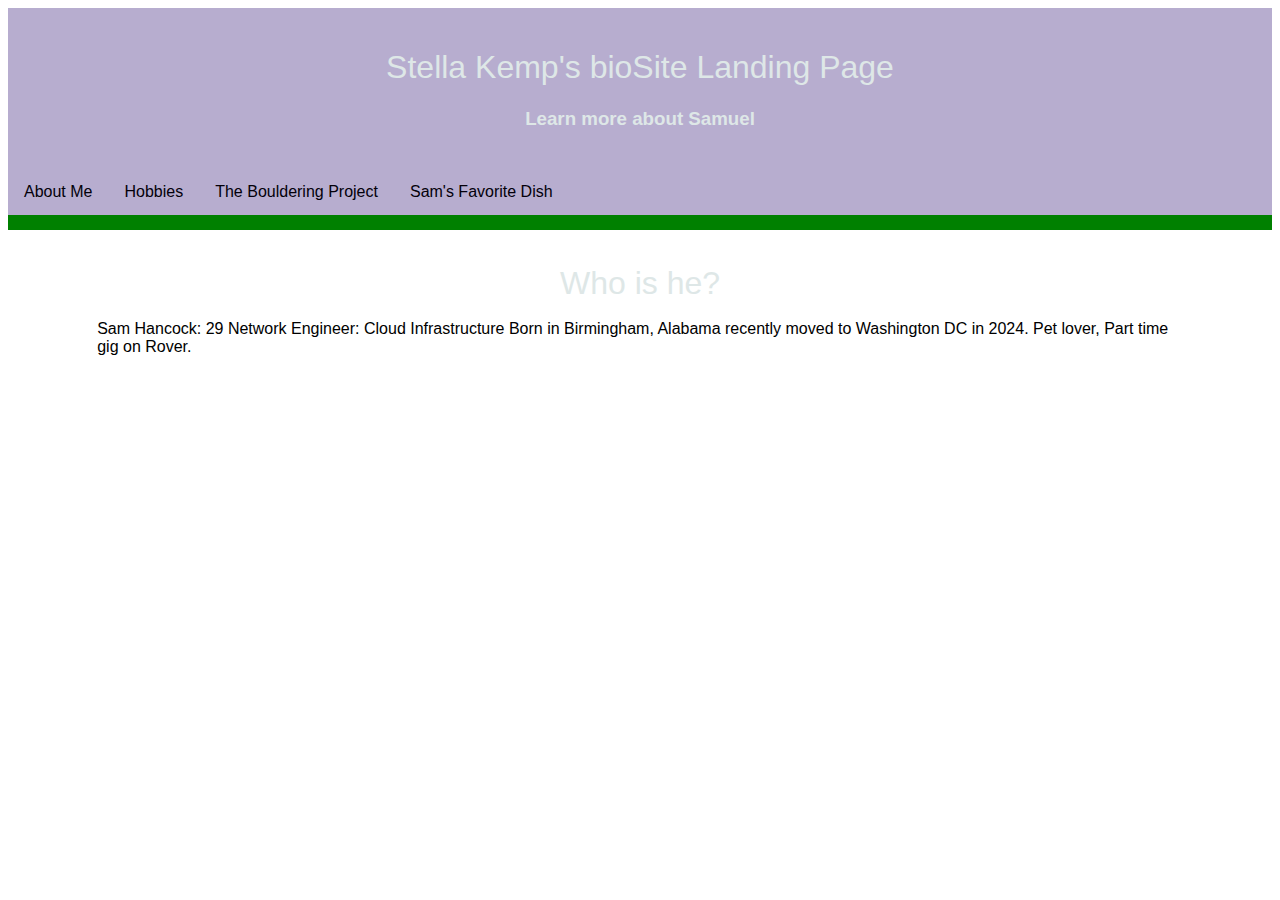
<file: index.html>
<!DOCTYPE html>
<html lang="en">

 <head> 
    <meta charset="UTF-8">
    <meta name="viewport" content="width=device-width, initial-scale=1.0">
    <meta name="author" content="Stella Kemp">
   <title>Samuel Hancock Biography  </title>
   <link rel="stylesheet" href="bioSite.css">   </head>
   <body> 
     
    <header>
 <h1> Stella Kemp's bioSite Landing Page</h1>

 <h3>Learn more about Samuel</h3> </header>

 <div id="navbar">
  <a href="csd/bioSite/aboutme.html">About Me</a>
  <a href="csd/bioSite/hobby.html">Hobbies</a>
   <a href="https://boulderingproject.com/location/eckington/?utm_source=google&utm_medium=cpc&utm_campaign=20120803329&utm_content=&utm_term=&gad_source=1&gclid=CjwKCAjwwe2_BhBEEiwAM1I7sc_rlGCwNc3xXCgCp4UDO48MnHtkomf4Wj74N4C1ZEECb3CmMajuYxoClIUQAvD_BwE">  The Bouldering Project </a>
   <a href="https://plantbasedrdblog.com/2023/07/zesty-black-bean-rice-bowl-with-lime-basil-sauce/"> Sam's Favorite Dish </a>
</div>
<div id="container">

  <div class="card-title"> Who is he?</div>

  <div class="card-content">
 <p>
    Sam Hancock: 
    29 Network Engineer: Cloud Infrastructure 
    Born in Birmingham, Alabama recently moved to Washington DC in 2024. 
    Pet lover, Part time gig on Rover. 
   </p>
    
    </div>
  </div>
</div>
    
    
   
     


       
     </body>
     
     </html>
</file>
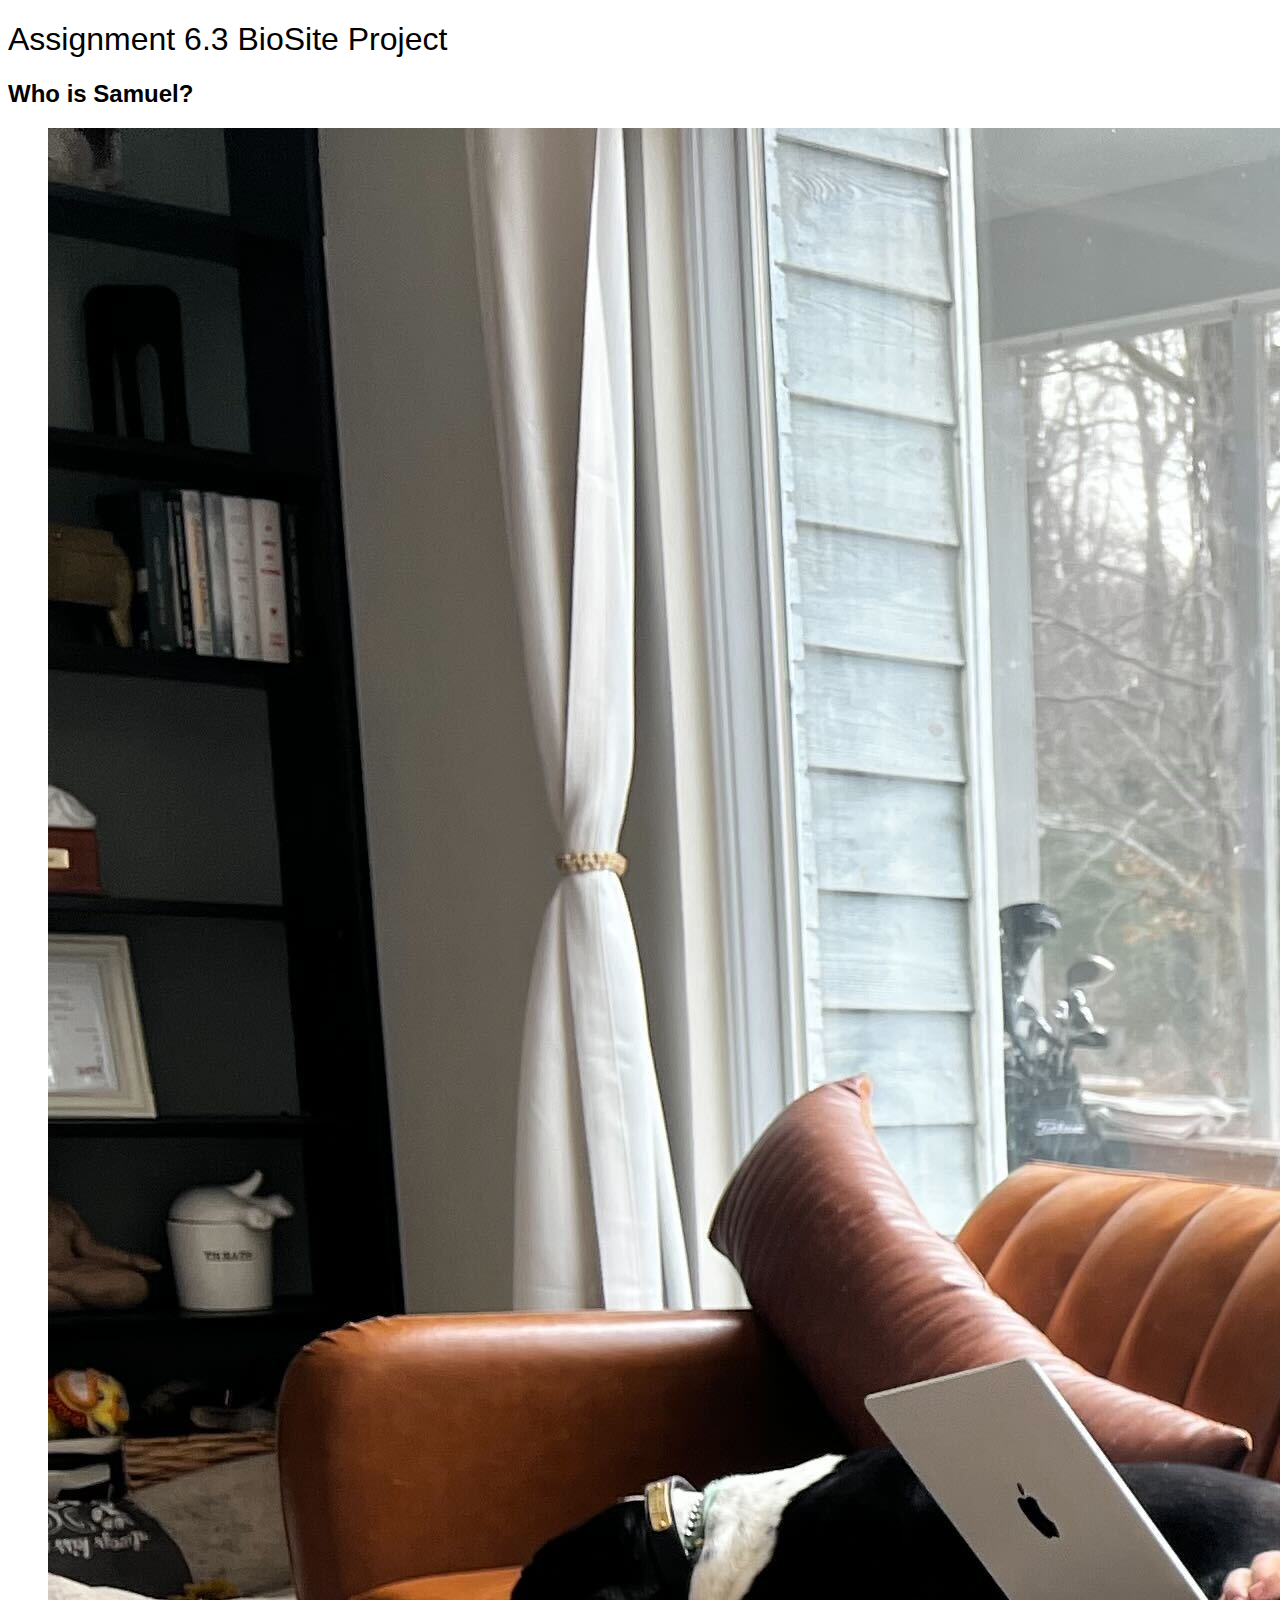
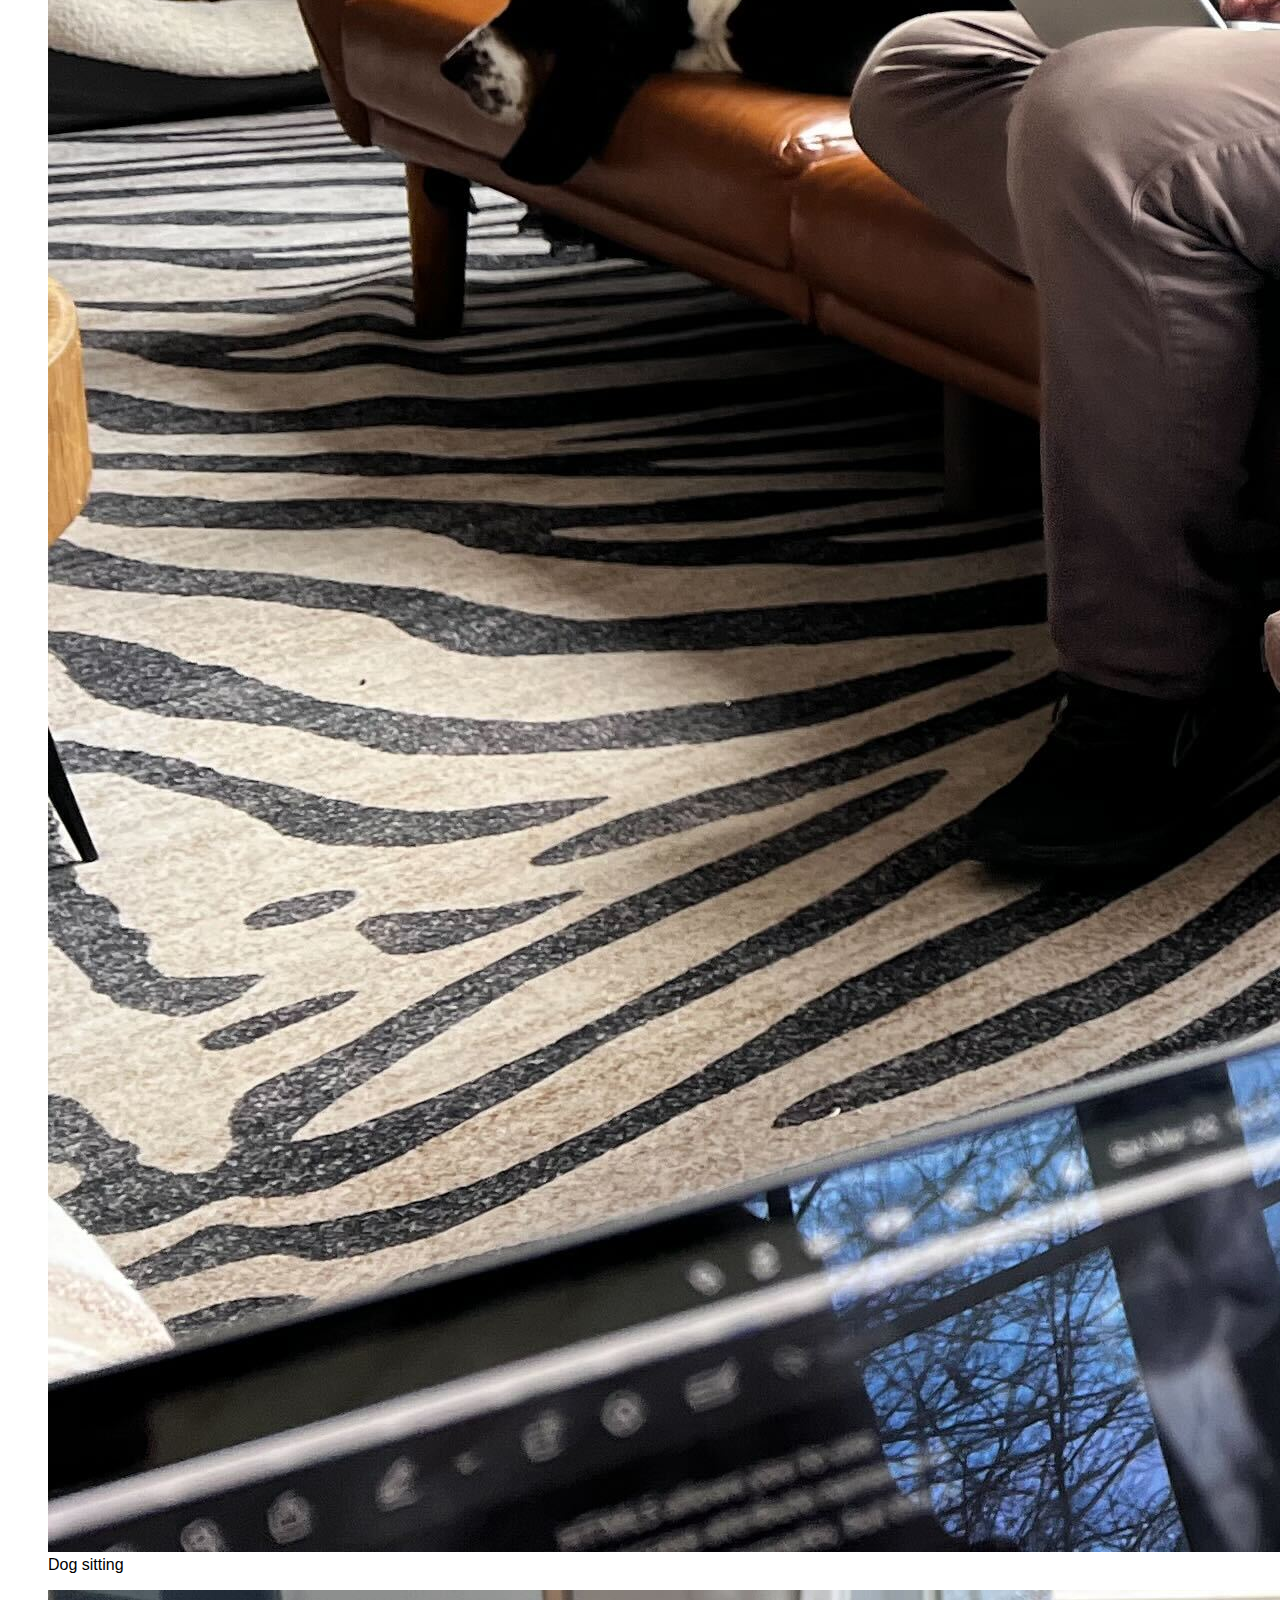
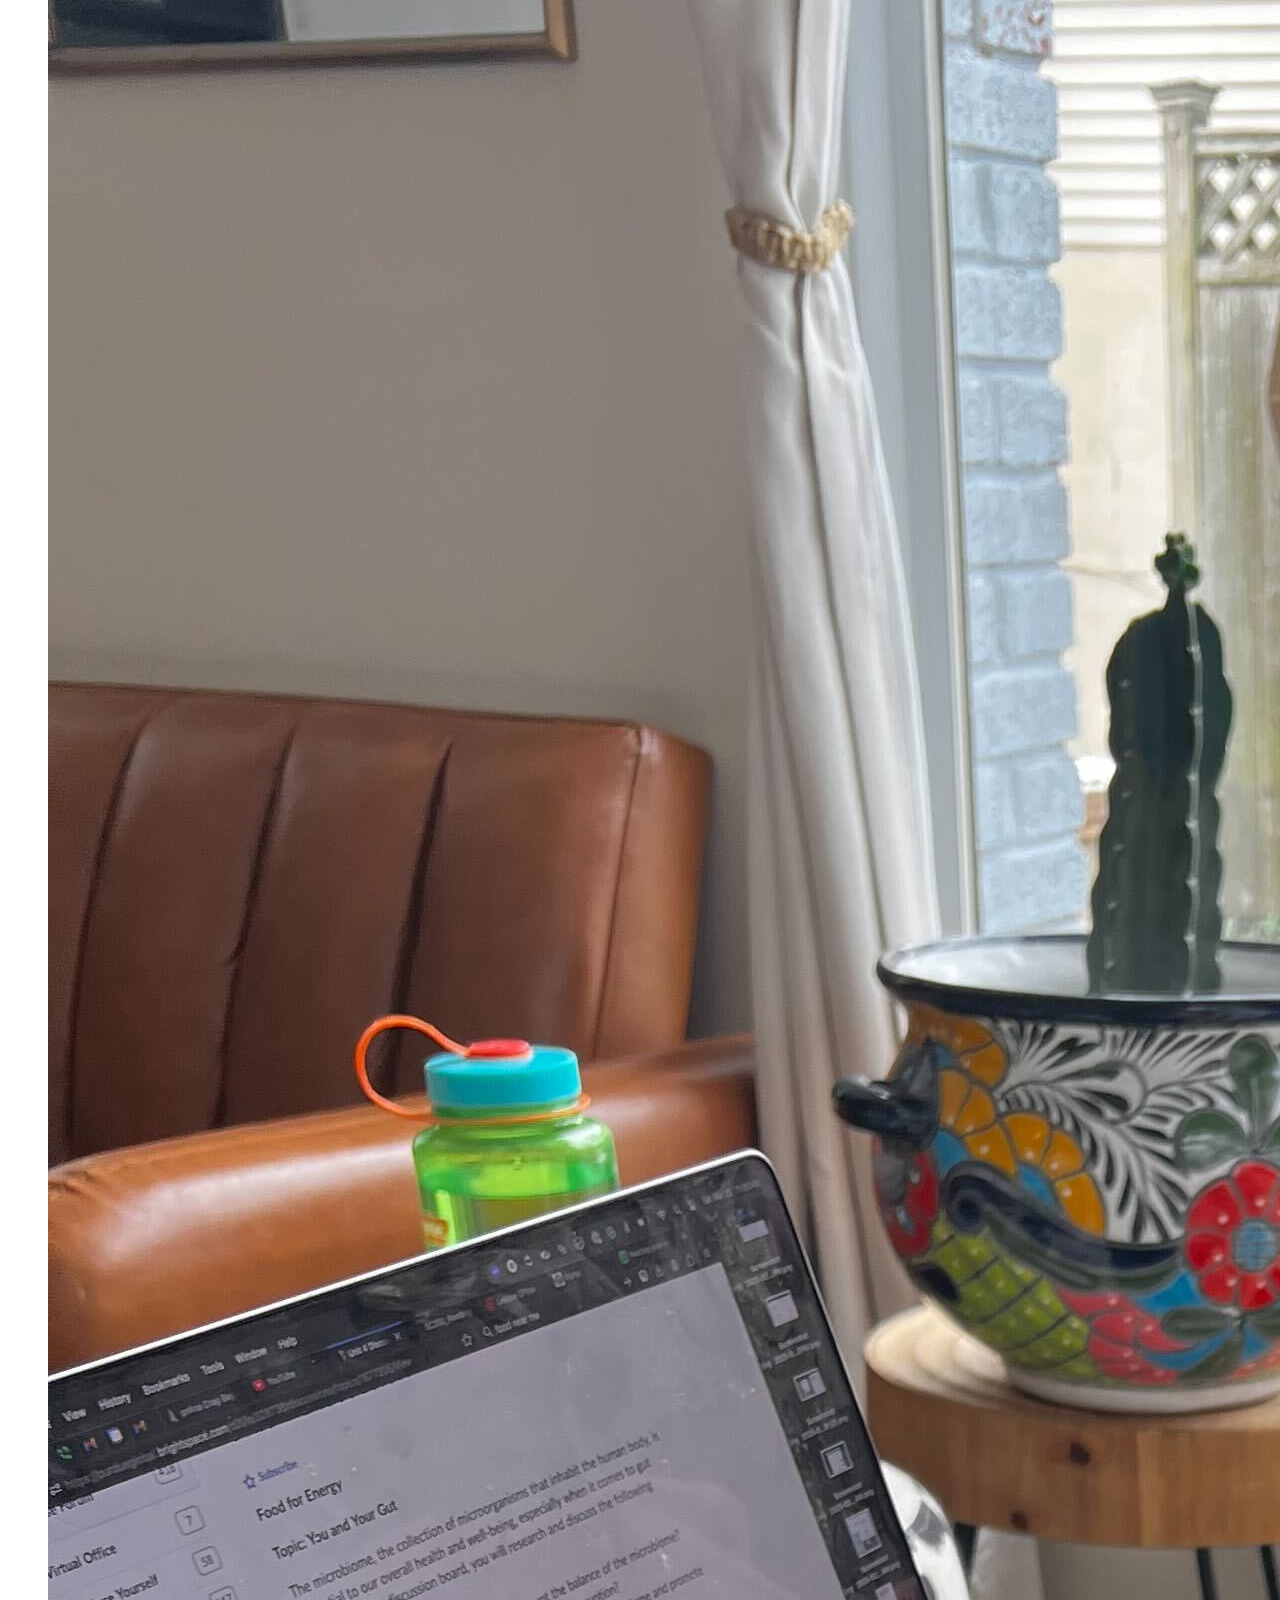
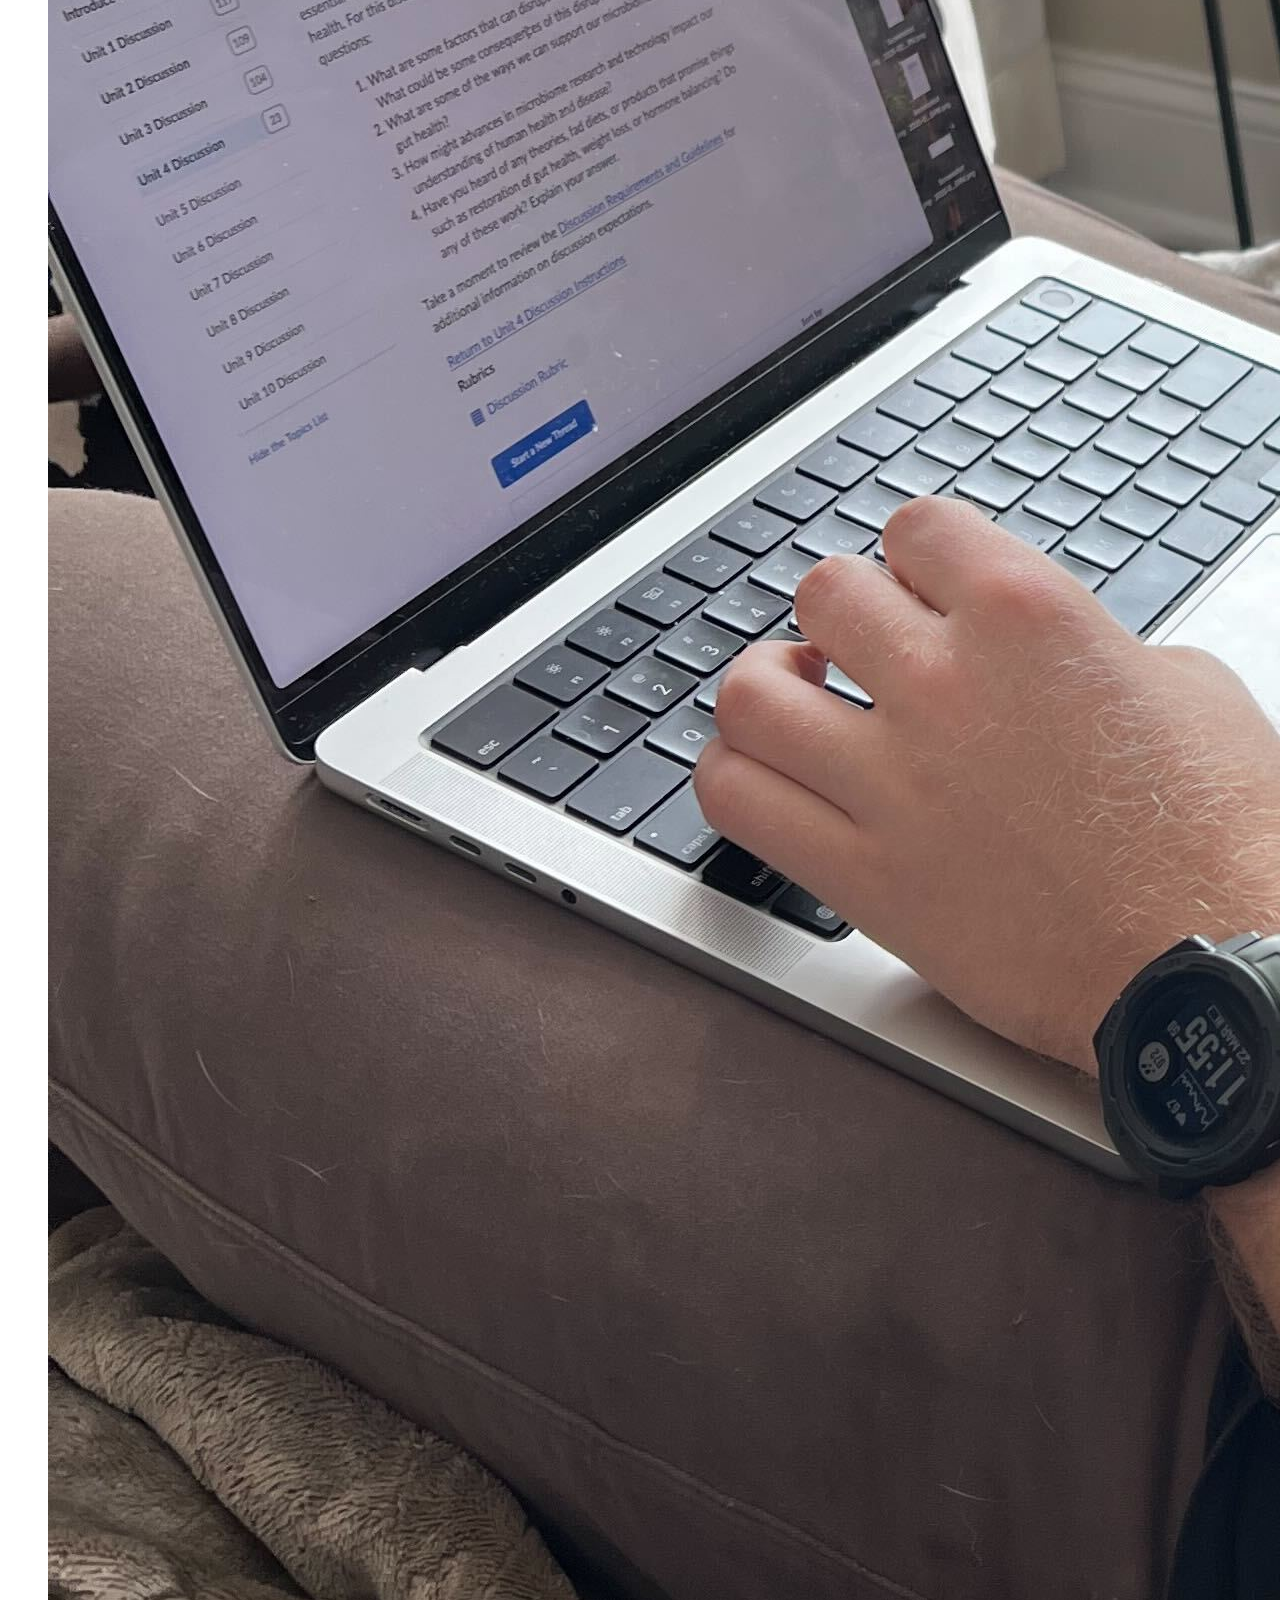
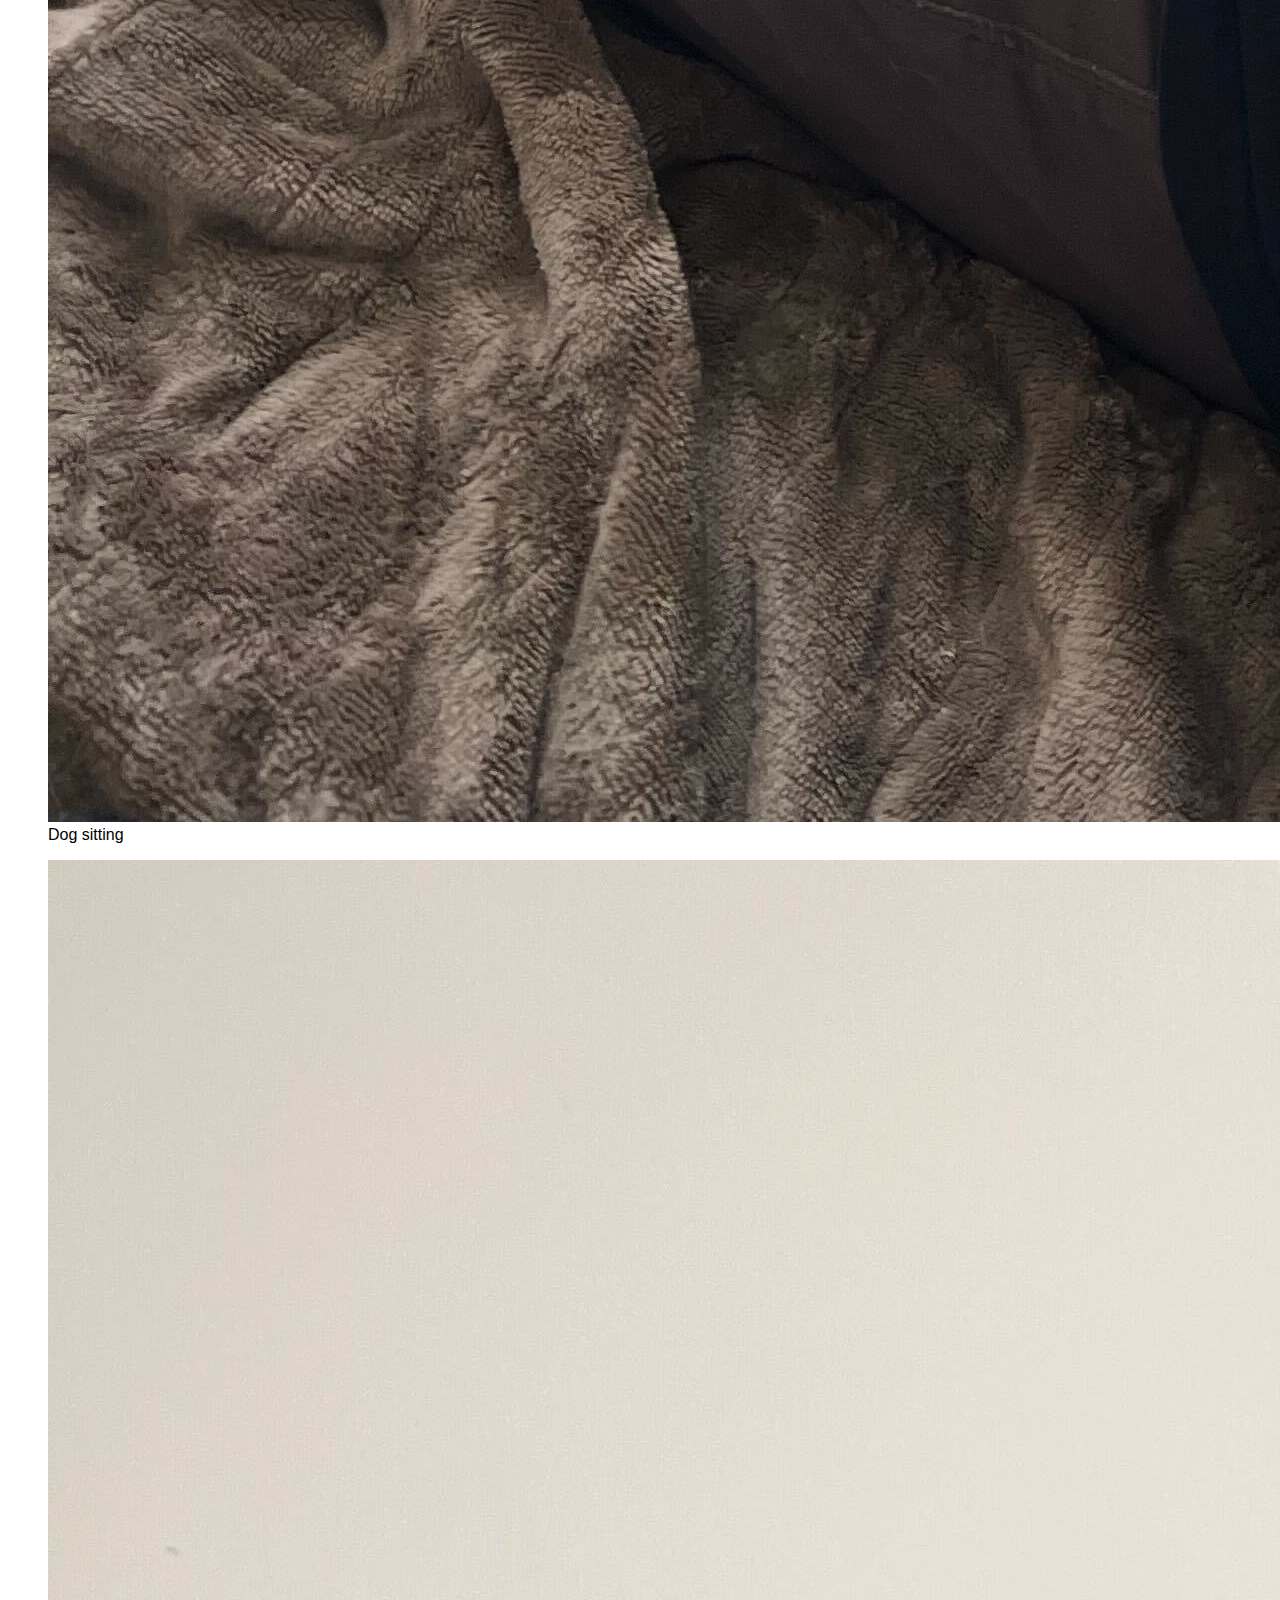
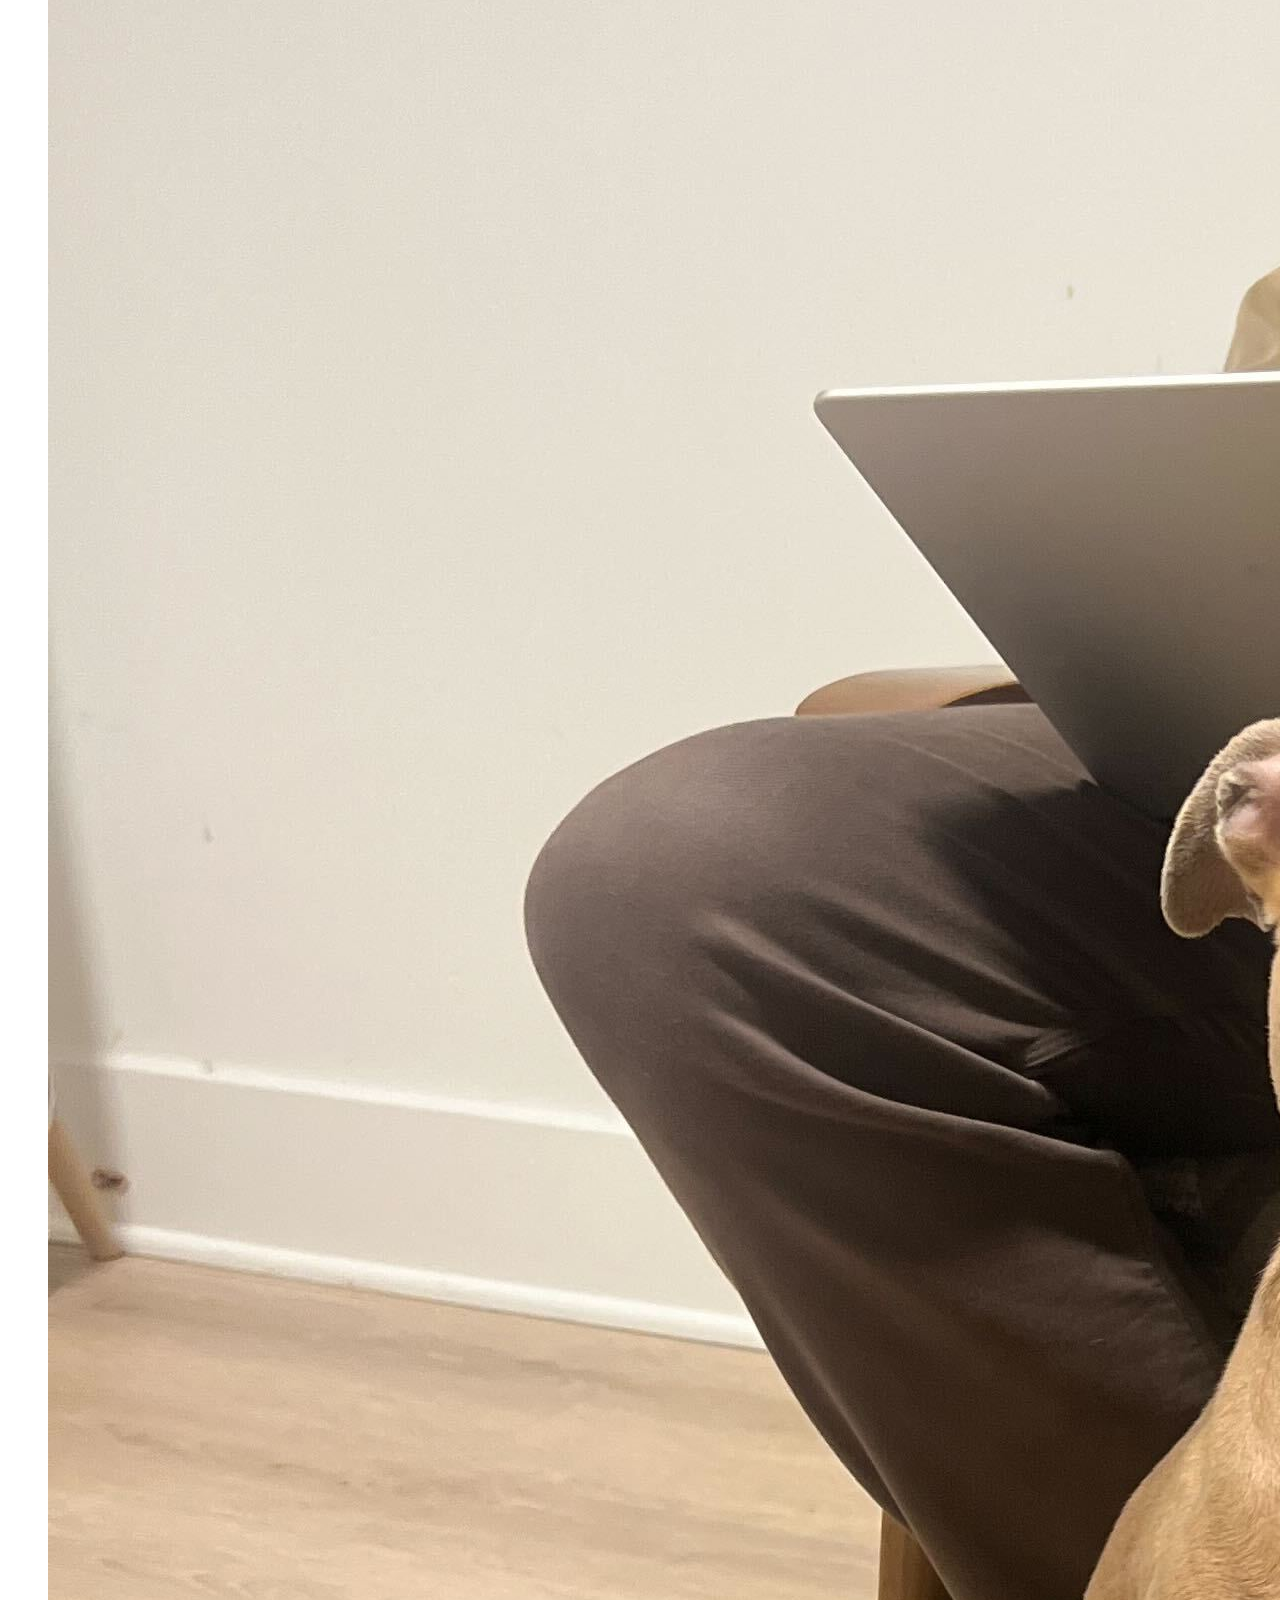
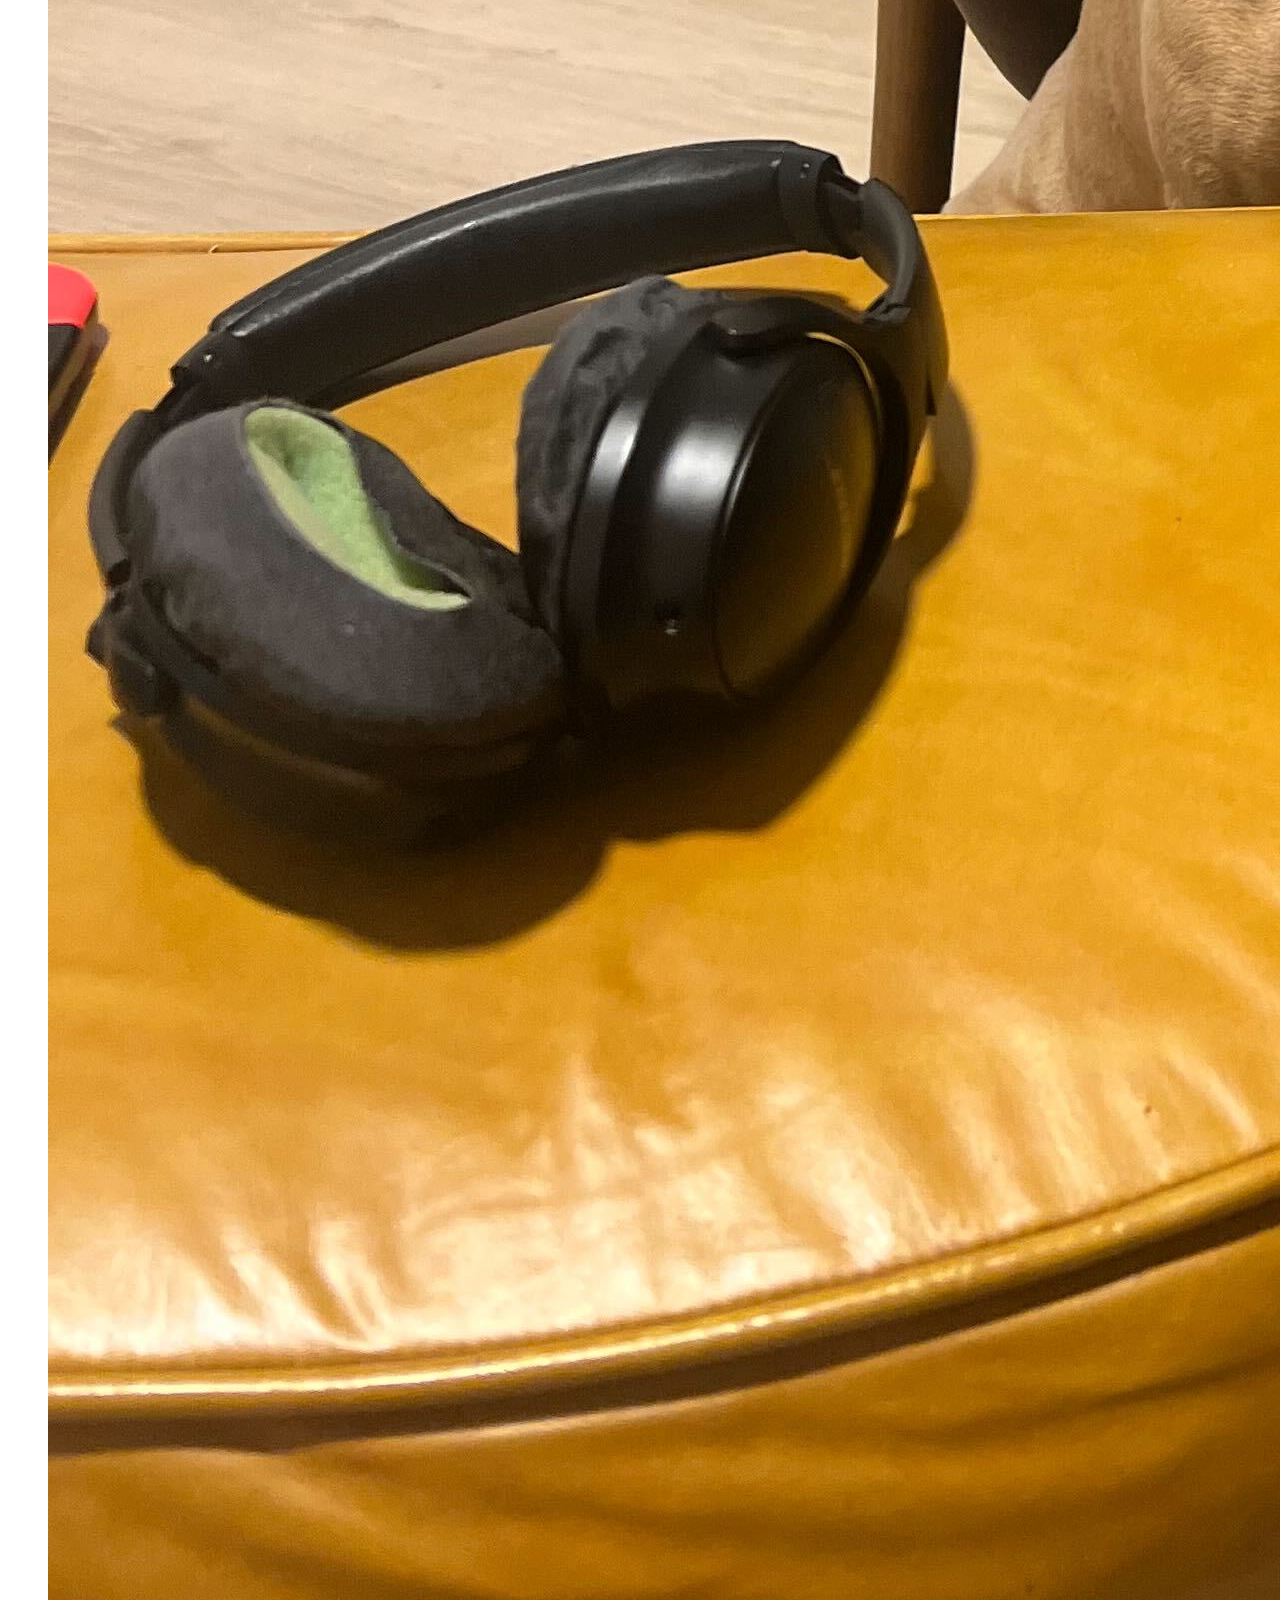
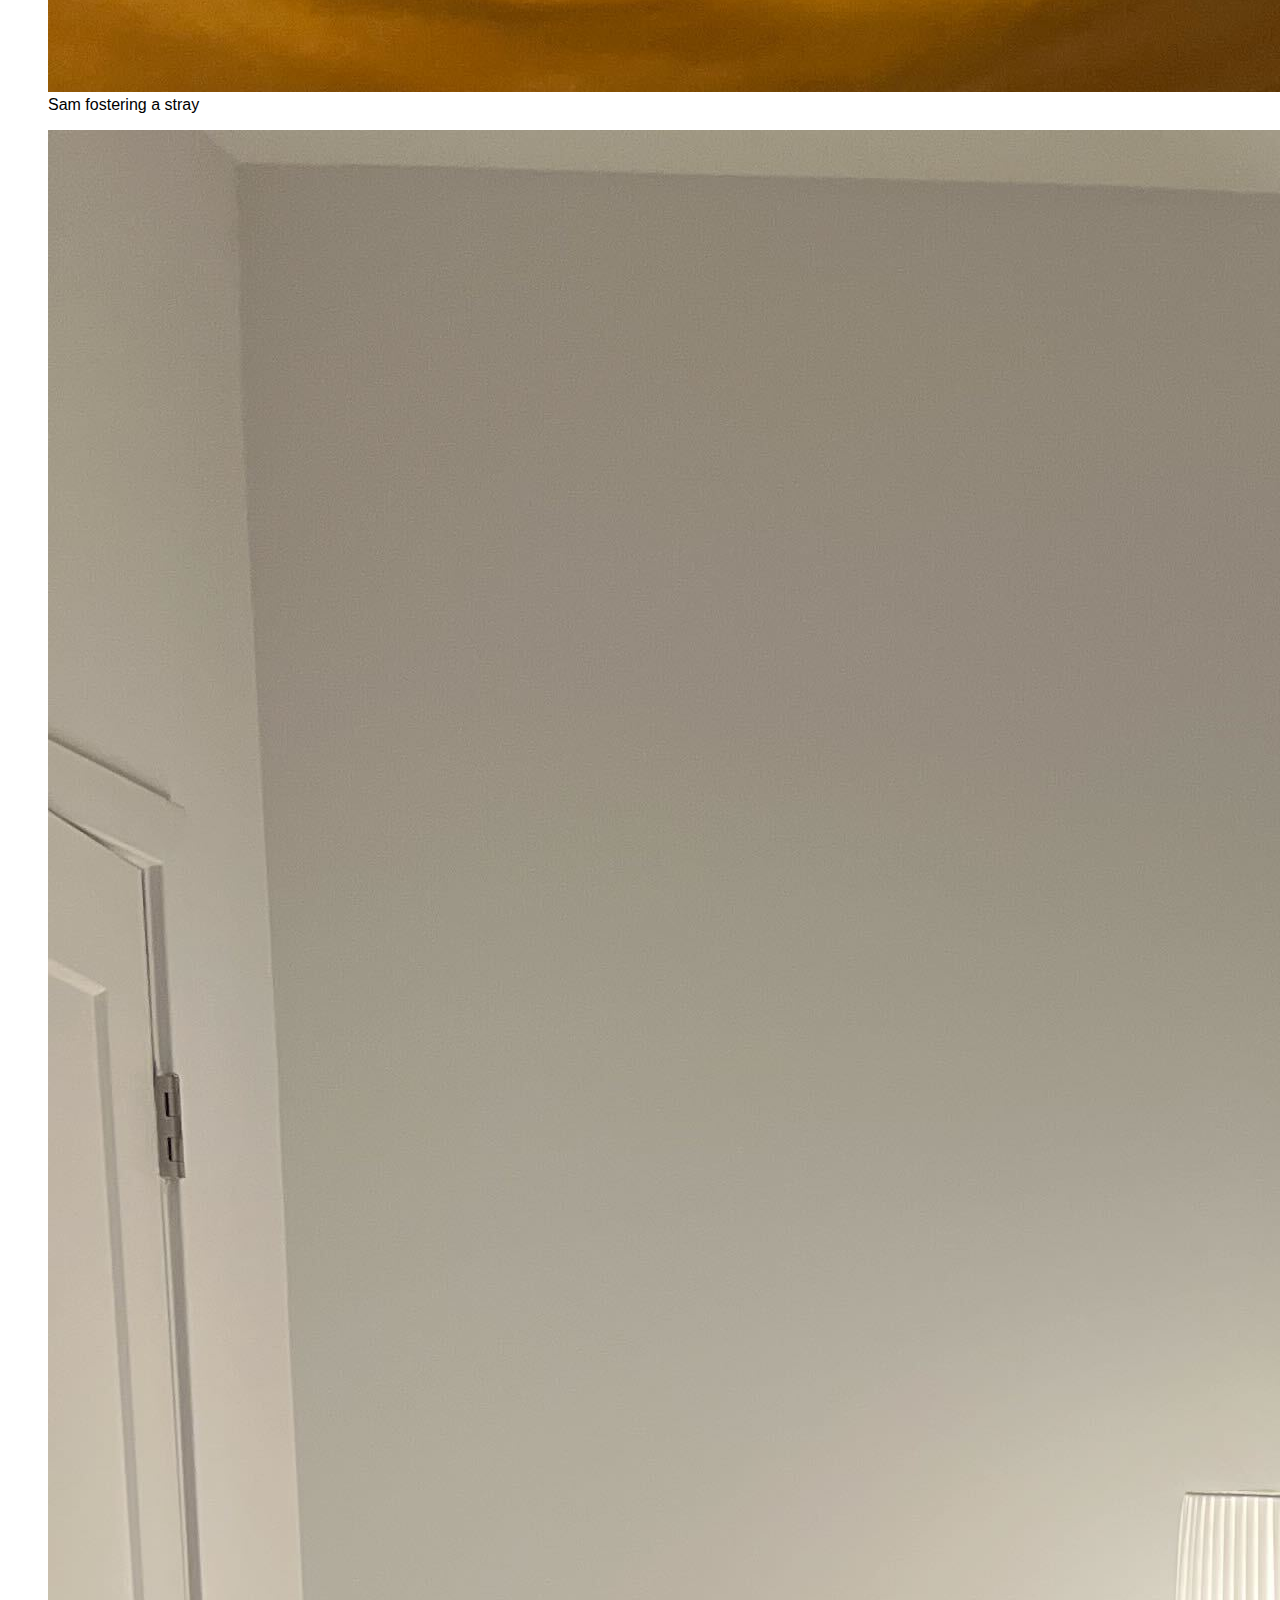
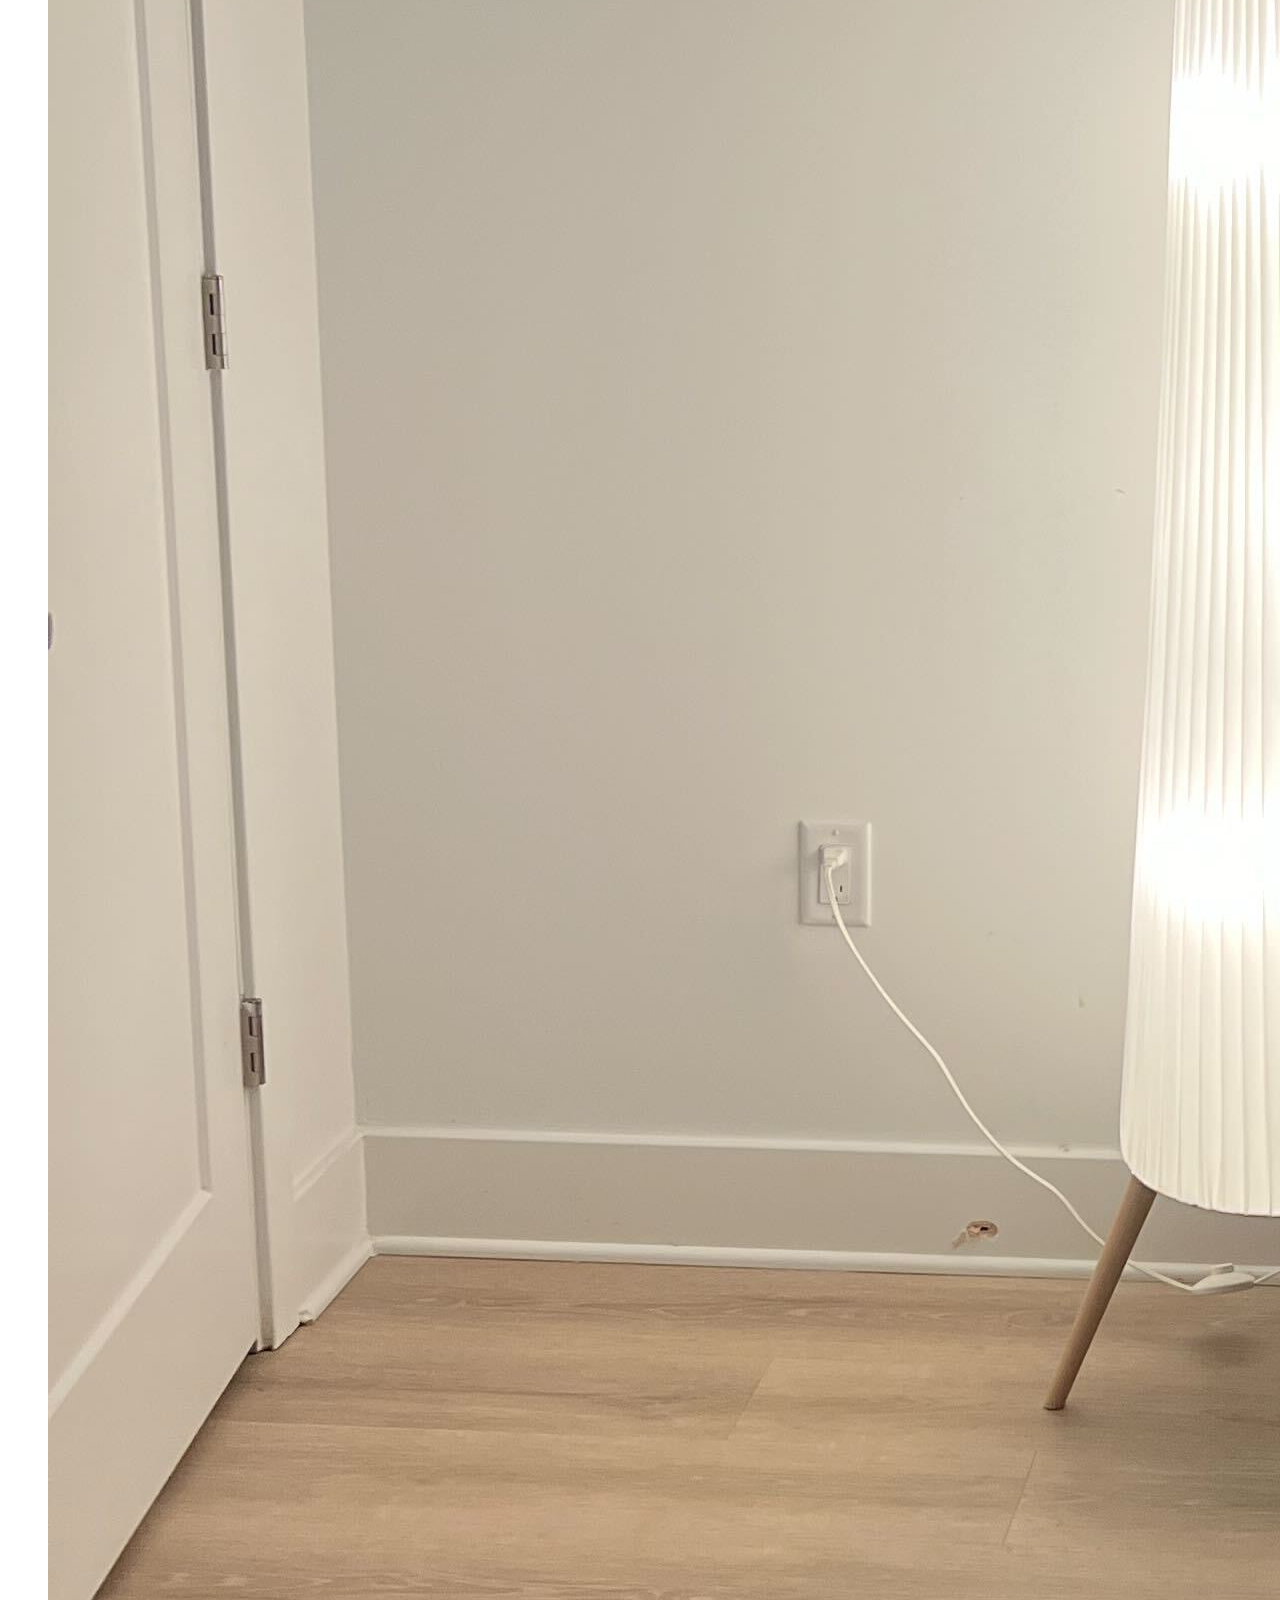
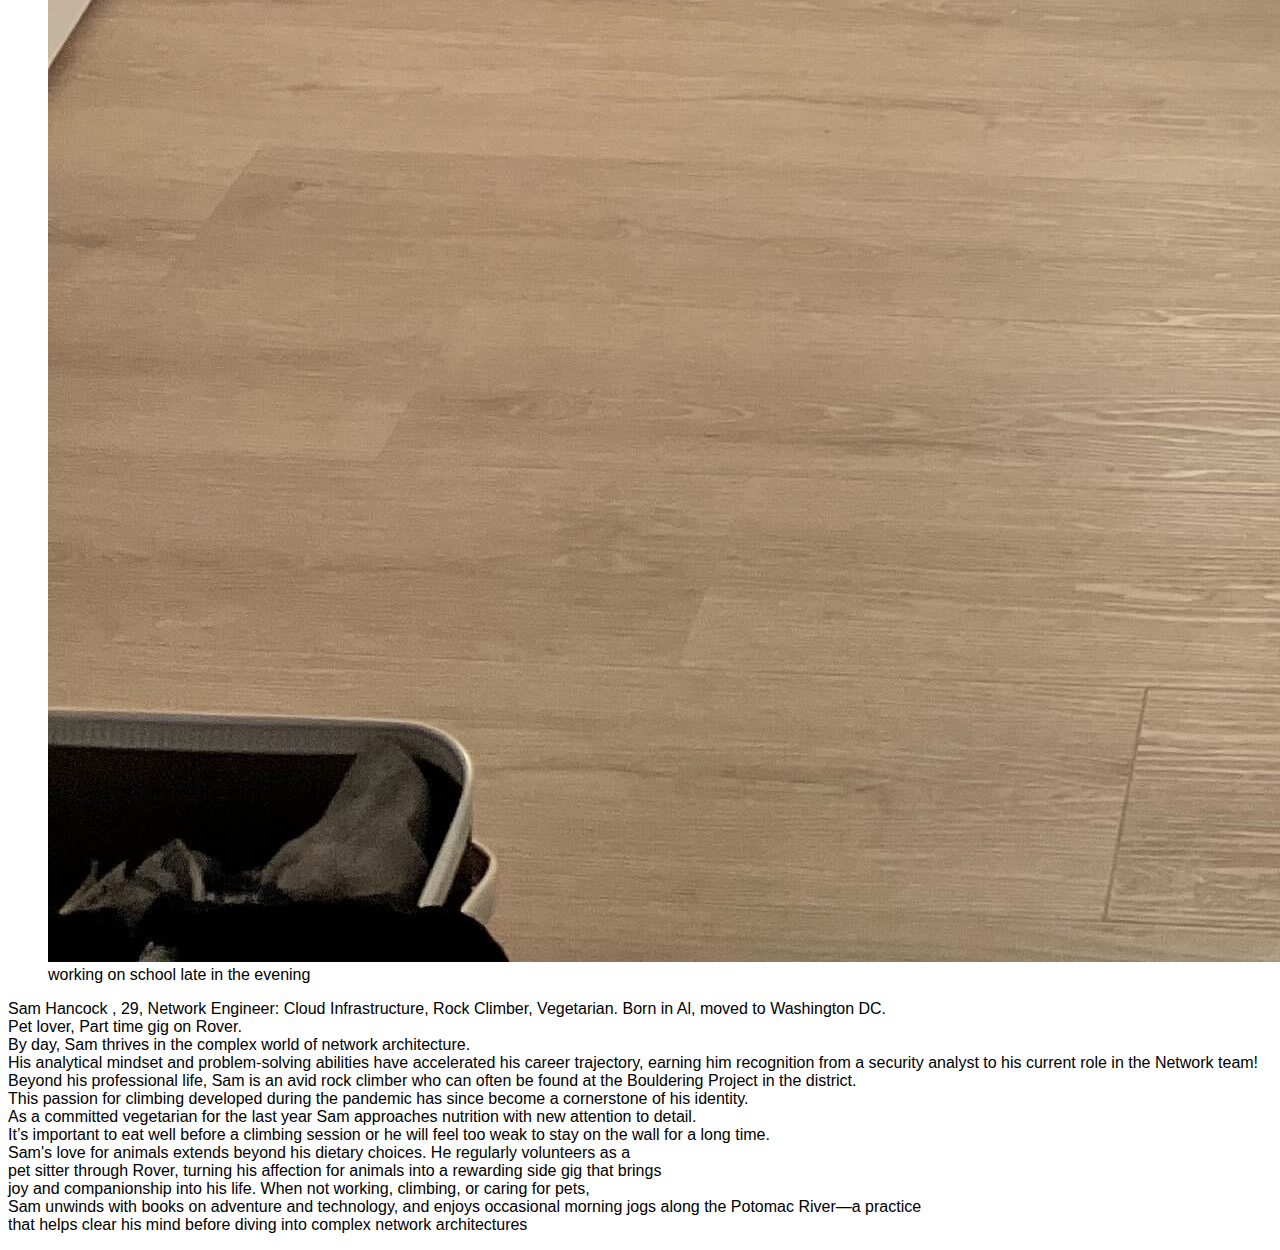
<file: aboutme.html>
<!DOCTYPE html>
<html lang="en">

<head>
    <meta charset="UTF-8">
    <meta name="viewport" content="width=device-width, initial-scale=1.0">
    <meta name="author" content="Stella Kemp">
    <meta name="description" content="CSD 340 Development with HTML and CSS Assignment 6.3">
    <meta name="keywords" content="HTML, CSS, Assignment 6.3,7.2 Web Development">
    <link rel="stylesheet" href="bioSite.css">
    <title>csd 340 Development with HTML and CSS</title>
</head>
<body>
    <div>
        <h1>Assignment 6.3 BioSite Project</h1>
        <h2>Who is Samuel? </h2>
        <div id=" image-gallery">
            <div class="gallery-item">  
                <figure>
                    <img src="images/IMG_1221.jpg" alt="Photo of Samuel">
                    <figcaption>Dog sitting</figcaption>
                </figure> 
            </div>
            <div class="gallery-item"> 
                <figure>
                    <img src="images/IMG_1225.jpg" alt="Photo of Samuel">
                    <figcaption>Dog sitting </figcaption>
                </figure>
            </div>
            <div class="gallery-item"> 
                <figure>
                    <img src="images/IMG_1015.jpg" alt="Photo of Samuel">
                    <figcaption>Sam fostering a stray</figcaption>
                </figure>
            </div>
            <div class="gallery-item"> 
                <figure>
                    <img src="images/IMG_0956.jpg" alt="Photo of Samuel">
                    <figcaption> working on school late in the evening</figcaption>
                </figure>
            </div>
                    </div>
        <p class="intro">
            Sam Hancock , 
            29, Network Engineer: Cloud Infrastructure, Rock Climber, Vegetarian. 
            Born in Al, moved to Washington DC. <br>
            Pet lover, Part time gig on Rover.<br>
             By day, Sam thrives in the complex world of network architecture. <br>
             His analytical mindset and problem-solving abilities have accelerated his career trajectory, 
             earning him recognition from a security analyst to his current role in the Network team!   <br>
             Beyond his professional life, Sam is an avid rock climber who can often be found at the Bouldering Project in the district. <br> 
             This passion for climbing developed during the pandemic has since become a cornerstone of his identity. <br>
             As a committed vegetarian for the last year Sam approaches nutrition with new attention to detail. <br>
             It’s important to eat well before a climbing session or he will feel too weak to stay on the wall for a long time. <br>
             Sam's love for animals extends beyond his dietary choices. He regularly volunteers as a <br>
             pet sitter through Rover, turning his affection for animals into a rewarding side gig that brings <br>
             joy and companionship into his life. When not working, climbing, or caring for pets, <br>
             Sam unwinds with books on adventure and technology, and enjoys occasional morning jogs along the Potomac River—a practice<br>
            that helps clear his mind before diving into complex network architectures</p>          
    </div>
</body>
</html>
</file>
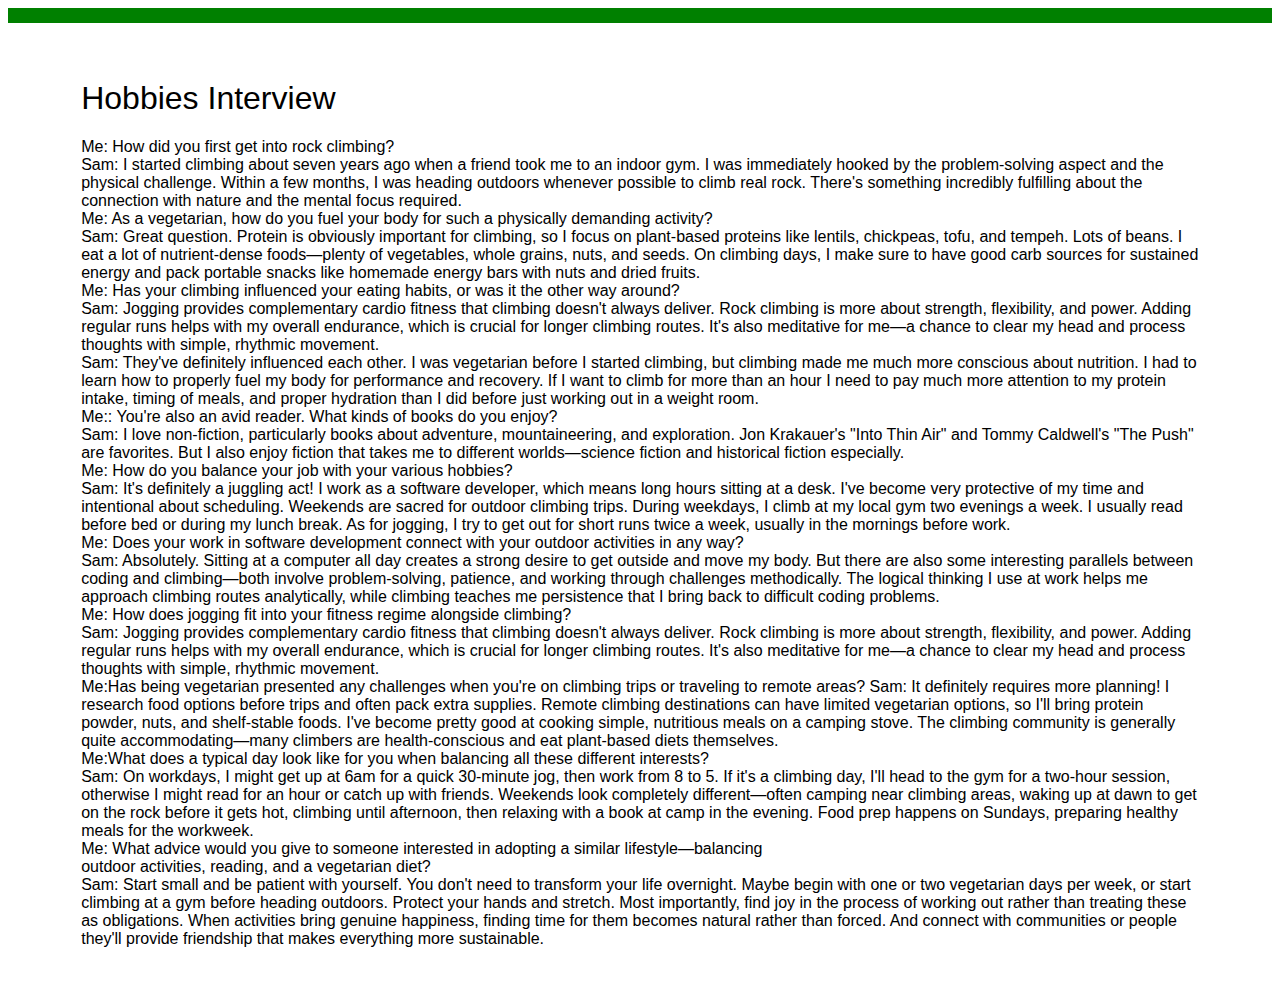
<file: hobby.html>
<!DOCTYPE html>
<html lang="en">
    <head>
        <meta charset="UTF-8">
        <meta name="viewport" content="width=device-width, initial-scale=1.0">
        <meta name="author" content="Stella Kemp">
        <meta name="description" content="CSD 340 Development with HTML and CSS Assignment 6.3">
        <meta name="keywords" content="HTML, CSS, Assignment 6.3, Web Development">
        <link rel="stylesheet" href="bioSite.css">
        <title>csd 340 Development with HTML and CSS</title> 
        <div id="navbar"></div>
    </head>
    <body>
        <div id= "container">
          <div class="card-title"> </div>
          <p>

<h1>Hobbies Interview </h1>
 <p>
Me: How did you first get into rock climbing? <br/>
Sam: I started climbing about seven years ago when a friend took me to an indoor gym. I was immediately hooked by the problem-solving aspect and the physical challenge. Within a few months, I was heading outdoors whenever possible to climb real rock. There's something incredibly fulfilling about the connection with nature and the mental focus required.<br/>
Me: As a vegetarian, how do you fuel your body for such a physically demanding activity?<br/>
Sam: Great question. Protein is obviously important for climbing, so I focus on plant-based proteins like lentils, chickpeas, tofu, and tempeh. Lots of beans. I eat a lot of nutrient-dense foods—plenty of vegetables, whole grains, nuts, and seeds. On climbing days, I make sure to have good carb sources for sustained energy and pack portable snacks like homemade energy bars with nuts and dried fruits. <br/>
Me: Has your climbing influenced your eating habits, or was it the other way around?<br/>
Sam: Jogging provides complementary cardio fitness that climbing doesn't always deliver. 
Rock climbing is more about strength, flexibility, and power. Adding regular runs helps with my 
overall endurance, which is crucial for longer climbing routes. It's also meditative for me—a 
chance to clear my head and process thoughts with simple, rhythmic movement.<br/>
Sam: They've definitely influenced each other. I was vegetarian before I started climbing,
 but climbing made me much more conscious about nutrition. I had to learn how to properly 
 fuel my body for performance and recovery. If I want to climb for more than an hour I need to pay 
  much more attention to my protein intake, timing of meals, and proper hydration than I did before 
  just working out in a weight room. <br/>
Me:: You're also an avid reader. What kinds of books do you enjoy?<br/>
Sam: I love non-fiction, particularly books about adventure, mountaineering,
 and exploration. Jon Krakauer's "Into Thin Air" and Tommy Caldwell's 
 "The Push" are favorites. But I also enjoy fiction that takes me to different worlds—science
  fiction and historical fiction especially.<br/>
Me: How do you balance your job with your various hobbies?<br/>
Sam: It's definitely a juggling act! I work as a software developer, which means long hours sitting at a desk.
 I've become very protective of my time and intentional about scheduling. Weekends are sacred for outdoor climbing 
 trips. During weekdays, I climb at my local gym two evenings a week. I usually read before bed or during my lunch 
 break. As for jogging, I try to get out for short runs twice a week, usually in the mornings before work.<br/>
Me: Does your work in software development connect with your outdoor activities in any way?<br/>
Sam: Absolutely. Sitting at a computer all day creates a strong desire to get outside and move my body. 
But there are also some interesting parallels between coding and climbing—both involve problem-solving, patience,
 and working through challenges methodically. The logical thinking I use at work helps me approach climbing routes
  analytically, while climbing teaches me persistence that I bring back to difficult coding problems.<br/>
Me: How does jogging fit into your fitness regime alongside climbing?<br/>
Sam: Jogging provides complementary cardio fitness that climbing doesn't always deliver. 
Rock climbing is more about strength, flexibility, and power. Adding regular runs helps with my overall 
endurance, which is crucial for longer climbing routes. It's also meditative for me—a chance to clear my 
head and process thoughts with simple, rhythmic movement.<br/>
Me:Has being vegetarian presented any challenges when you're on climbing trips or traveling to remote areas?
Sam: It definitely requires more planning! I research food options before trips and often pack extra supplies.
 Remote climbing destinations can have limited vegetarian options, so I'll bring protein powder, nuts, 
 and shelf-stable foods. I've become pretty good at cooking simple, nutritious meals on a camping stove. 
 The climbing community is generally quite accommodating—many climbers are health-conscious and eat
  plant-based diets themselves.<br/>
Me:What does a typical day look like for you when balancing all these different interests?<br/>
Sam: On workdays, I might get up at 6am for a quick 30-minute jog, then work from 8 to 5. If it's a climbing day,
 I'll head to the gym for a two-hour session, otherwise
 I might read for an hour or catch up with friends. Weekends look completely different—often
  camping near climbing areas, waking up at dawn to get on the rock before it gets hot, climbing until afternoon, 
  then relaxing with a book at camp in the evening. Food prep happens on Sundays, preparing healthy meals for 
  the workweek.<br/>
Me: What advice would you give to someone interested in adopting a similar lifestyle—balancing <br/>
outdoor activities, reading, and a vegetarian diet?<br/>
Sam: Start small and be patient with yourself. You don't need to transform your life overnight.
 Maybe begin with one or two vegetarian days per week, or start climbing at a gym before heading outdoors. 
 Protect your hands and stretch. Most importantly, find joy in the process  of working out rather than 
 treating these as obligations. When activities bring genuine happiness, finding time for them becomes
  natural rather than forced. And connect with communities or people they'll provide  friendship that makes 
  everything more sustainable.<br/>
</p>
     </p>
  </div>

</body>
</file>
<file: bioSite.css>
/* bio site   */

html,body {
    font-size: 16px;
    font-family: Arial, sans-serif;
}

header {
   
    background-color:#B7ADCF; 

    color:#DEE7E7;

    padding: 20px;

    text-align: center;
}

h1 {
 font-weight: 400;
}

#navbar {
 overflow: hidden;

 background-color: #B7ADCF; 
 
    border-bottom: 15px solid green; 
}

#navbar a {
    float: left;

    display: block;

    color:#03000a;

    text-align: center;

    padding: 14px 16px;

    text-decoration: none;
}

#navbar a:hover {
background-color:#B7ADCF ; 
 color:#055874; 
}

#container {
    margin-top: 2%;

    margin-left: 5%;

    margin-right: 5%;

    padding: 10px;
}

.card {
    box-shadow: 0 4px 8px 0 rgba(0, 0, 0, 0.2);

    transition: 0.3s;

    width: 50%;
}

.card-title {
   text-align: center;
  font-size: 2em;
    color:#DEE7E7; 

    font-weight: 400;
}

.card-content {

    padding: 2px 16px;
}

.card:hover {
    box-shadow: 0 8px 16px 0 rgba(0, 0, 0, 0.2);
}

footer {
    background-color:#4F646F; 

    position: absolute;

    bottom: 0;

    width: 100%;
}

footer p {
    color:#F4FAFF 
    ;

    font-weight: 400;

    float: right;

    padding-right: 10px;

    font-style: italic;
}

footer a {
    text-decoration: none;

    color:#F4FAFF 
    ;
}

footer a:hover {


    text-decoration: underline;
}
</file>
